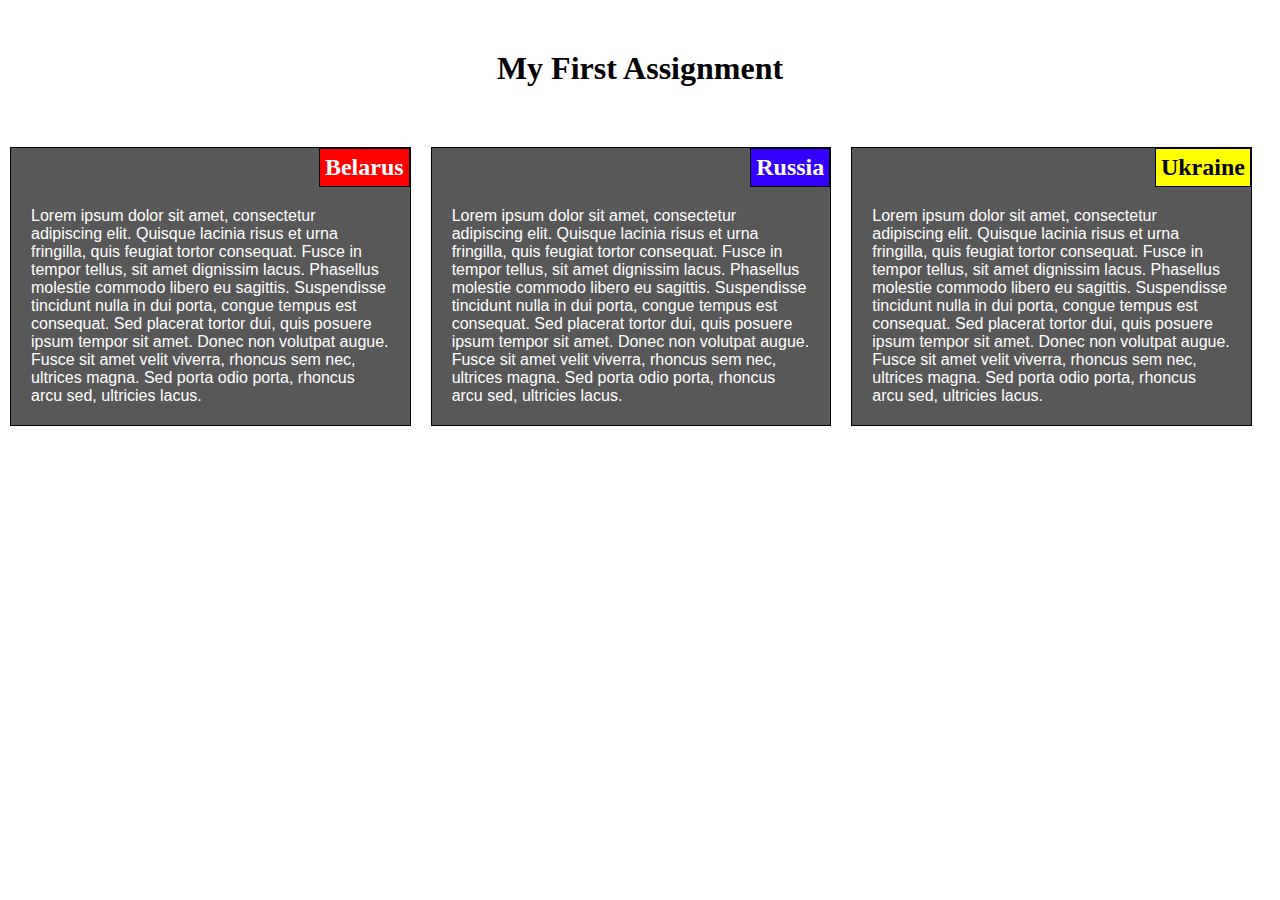
<file: index.html>
<!DOCTYPE html>
<html>

<head>
  <meta charset="utf-8">
  <meta name="viewport" content="width=device-width, initial-scale=1">
  <title>My First Assignment</title>
  <link rel="stylesheet" href="css/style.css">
</head>

<body>
  <header>
    <h1>My First Assignment</h1>
  </header>

  <div class="col-desktop col-tablet col-mobile">
    <h2 id="by" class="title">Belarus</h2>
    <p>Lorem ipsum dolor sit amet, consectetur adipiscing elit. Quisque lacinia risus et urna fringilla, quis feugiat tortor consequat. Fusce in tempor tellus, sit amet dignissim lacus. Phasellus molestie commodo libero eu sagittis. Suspendisse tincidunt nulla in dui porta, congue tempus est consequat. Sed placerat tortor dui, quis posuere ipsum tempor sit amet. Donec non volutpat augue. Fusce sit amet velit viverra, rhoncus sem nec, ultrices magna. Sed porta odio porta, rhoncus arcu sed, ultricies lacus.</p>
  </div>
  <div class="col-desktop col-tablet col-mobile">
    <h2 id="ru" class="title">Russia</h2>
    <p>Lorem ipsum dolor sit amet, consectetur adipiscing elit. Quisque lacinia risus et urna fringilla, quis feugiat tortor consequat. Fusce in tempor tellus, sit amet dignissim lacus. Phasellus molestie commodo libero eu sagittis. Suspendisse tincidunt nulla in dui porta, congue tempus est consequat. Sed placerat tortor dui, quis posuere ipsum tempor sit amet. Donec non volutpat augue. Fusce sit amet velit viverra, rhoncus sem nec, ultrices magna. Sed porta odio porta, rhoncus arcu sed, ultricies lacus.</p>
  </div>
  <div id="ukraine_div" class="col-desktop col-tablet col-mobile">
    <h2 id="ua" class="title">Ukraine</h2>
    <p>Lorem ipsum dolor sit amet, consectetur adipiscing elit. Quisque lacinia risus et urna fringilla, quis feugiat tortor consequat. Fusce in tempor tellus, sit amet dignissim lacus. Phasellus molestie commodo libero eu sagittis. Suspendisse tincidunt nulla in dui porta, congue tempus est consequat. Sed placerat tortor dui, quis posuere ipsum tempor sit amet. Donec non volutpat augue. Fusce sit amet velit viverra, rhoncus sem nec, ultrices magna. Sed porta odio porta, rhoncus arcu sed, ultricies lacus.</p>
  </div>

</body>

</html>
</file>
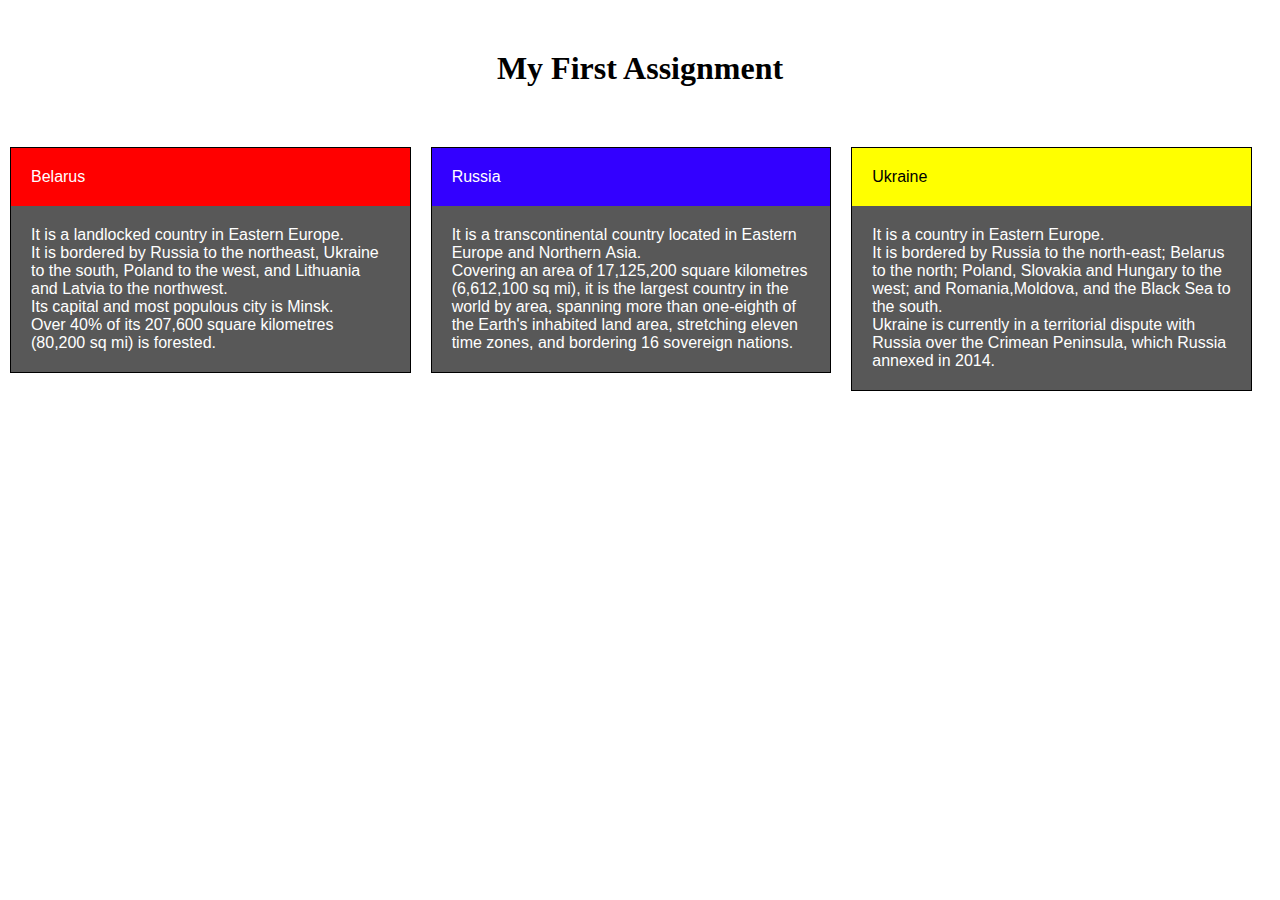
<file: module2_assignment.html>
<!DOCTYPE html>
<html>
<head>
<meta charset="utf-8">
<meta name="viewport" content="width=device-width, initial-scale=1">
<title>My First Assignment</title>
<link rel="stylesheet" href="css/style.css">  
</head>
<body>
<h1>My First Assignment</h1>

<div class="row">
  <div class="col-desktop col-tablet col-mobile">
      <p id="by" class="title">Belarus</p>
      <p>It is a landlocked country in Eastern Europe. <br />
          It is bordered by Russia to the northeast, Ukraine to the south, Poland to the west, and Lithuania and Latvia to the northwest. <br />
          Its capital and most populous city is Minsk. <br />
          Over 40% of its 207,600 square kilometres (80,200 sq mi) is forested. <br /></p>
</div>
  <div class="col-desktop col-tablet col-mobile">
      <p id="ru" class="title">Russia</p>
      <p>It is a transcontinental country located in Eastern Europe and&nbsp;Northern&nbsp;Asia. <br />
          Covering an area of 17,125,200 square kilometres (6,612,100 sq mi), it is the largest country in the world by area, 
          spanning more than one-eighth of the Earth's inhabited land area, stretching eleven time zones, and bordering 16 sovereign nations.</p>
</div>
  <div id="ukraine_div" class="col-desktop col-tablet col-mobile">
      <p id="ua" class="title">Ukraine</p>
      <p>It is a country in Eastern Europe. <br />
          It is bordered by Russia to the north-east; Belarus to the north; Poland, Slovakia and Hungary to the west; 
          and Romania,Moldova, and the Black Sea to the south. <br />
          Ukraine is currently in a territorial dispute with Russia over the Crimean Peninsula, which Russia annexed in 2014.</p>
</div>
</div>

</body>
</html>
</file>
<file: css/style.css>
* {
    box-sizing: border-box;
    margin: 0;
    padding: 0;
  }
  
  h1 {
    margin: 50px;
    text-align: center;
  }
  
  .col-desktop {
      position: relative;
      background-color: #585858;
      border: 1px solid black;
      margin: 10px;
  }
  
  h2 {
      float: right;
      position: relative;
      border: 1px solid black;
      padding: 5px;
  }
  
  #by {
      background-color: #FF0000;
      color: #FFFFFF;
  }
  
  #ru {
      background-color: #3300FF;
      color: #FFFFFF;
  }
  
  #ua {
      color: black;
      background-color: #FFFF00;
  }
  
  p {
    font-family: Arial, Helvetica;
    color: #FFFFFF;
    clear: right;
    padding: 20px;
  }
  
  /********** Desktop devices only **********/
  @media (min-width: 992px) {
    .col-desktop {
      float: left;
      width: 31.3%;
    }
  }
  
  /********** Tablet devices only **********/
  @media (min-width: 768px) and (max-width: 991px) {
    .col-tablet {
      float: left;
      width: 46%;
      margin-left: 15px;
    }
  
    #ukraine_div {
        width: 95%;
    }
    
  }
  
  /********** Mobile devices only **********/
  @media (max-width: 767px) {
      .col-mobile {
      float: left;
      width: 90%;
      margin-left: 35px;
      }
  }
</file>
